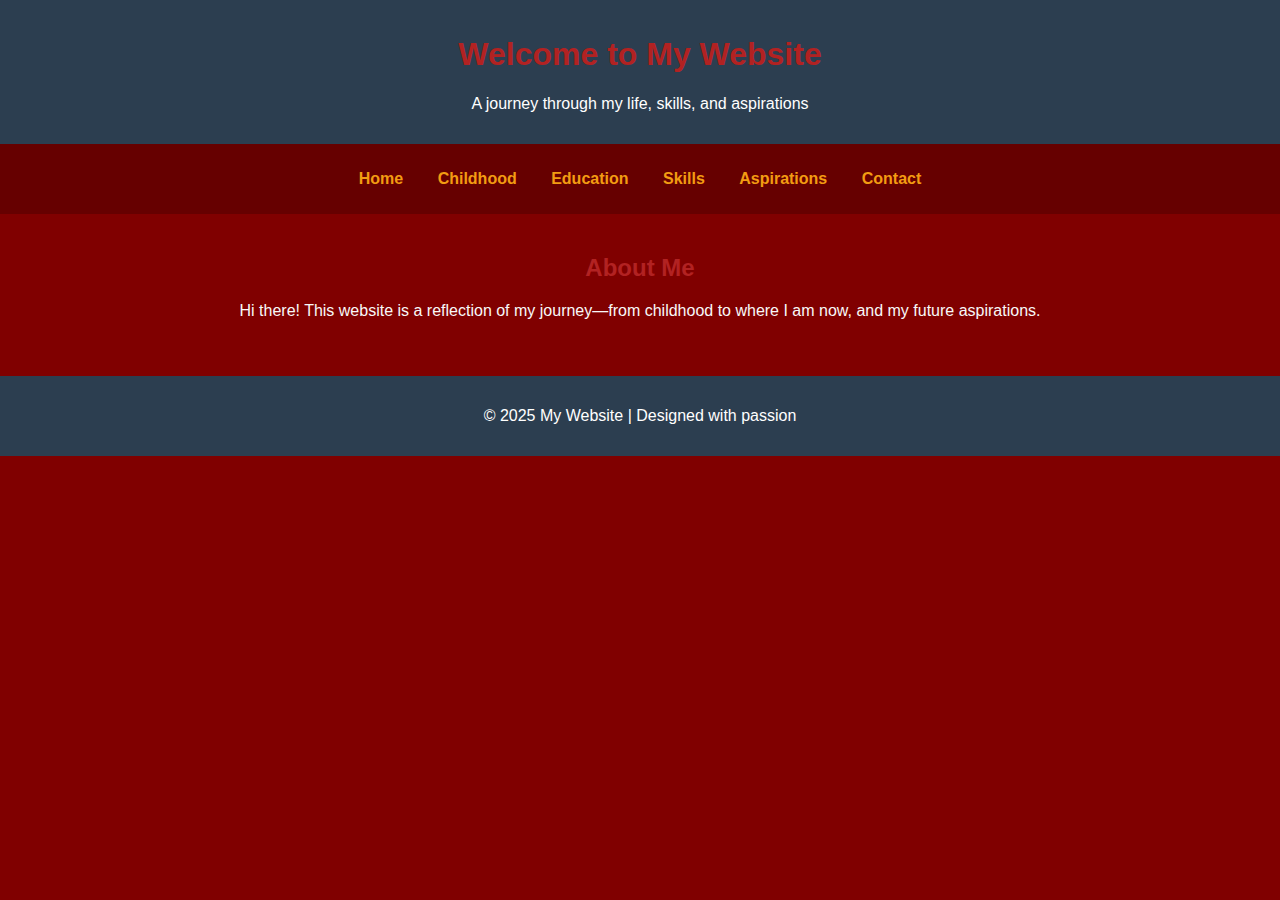
<file: index.html>
<!DOCTYPE html>
<html lang="en">
<head>
    <meta charset="UTF-8">
    <meta name="viewport" content="width=device-width, initial-scale=1.0">
    <title>My Website</title>
    <link rel="stylesheet" href="style.css"> <!-- Link to CSS -->
</head>
<body>

    <header>
        <h1>Welcome to My Website</h1>
        <p>A journey through my life, skills, and aspirations</p>
    </header>

    <nav>
        <ul>
            <li><a href="index.html">Home</a></li>
            <li><a href="childhood.html">Childhood</a></li>
            <li><a href="education.html">Education</a></li>
            <li><a href="skills.html">Skills</a></li>
            <li><a href="aspirations.html">Aspirations</a></li>
            <li><a href="contact.html">Contact</a></li>
        </ul>
    </nav>

    <main>
        <section>
            <h2>About Me</h2>
            <p>Hi there! This website is a reflection of my journey—from childhood to where I am now, and my future aspirations.</p>
        </section>
    </main>

    <footer>
        <p>© 2025 My Website | Designed with passion</p>
    </footer>

    <script src="script.js"></script> <!-- Link to JavaScript -->
</body>
</html>
</file>
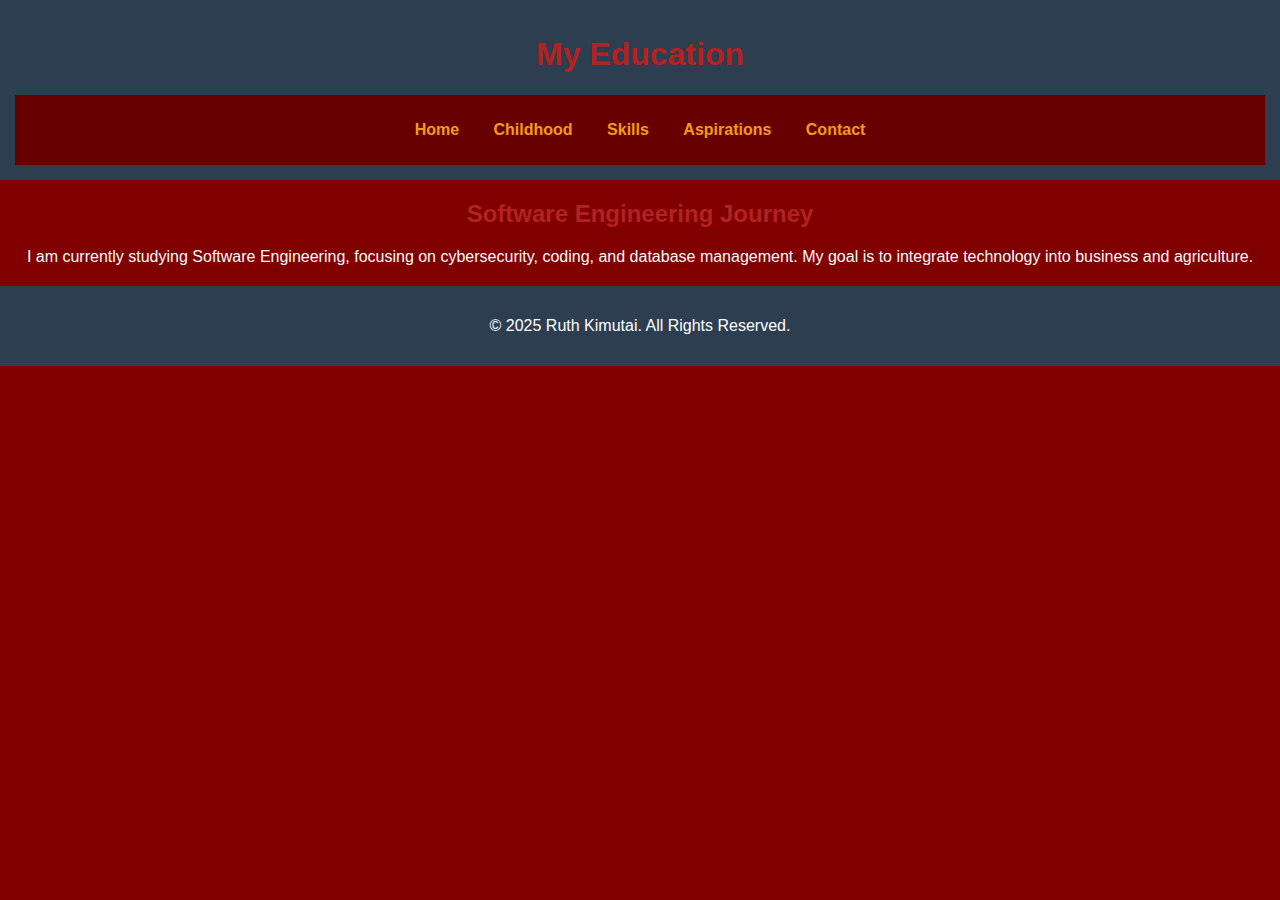
<file: education (1).html>
<!DOCTYPE html>
<html lang="en">
<head>
    <meta charset="UTF-8">
    <meta name="viewport" content="width=device-width, initial-scale=1.0">
    <title>Education - Ruth Kimutai</title>
    <link rel="stylesheet" href="style.css">
</head>
<body>
    <header>
        <h1>My Education</h1>
        <nav>
            <ul>
                <li><a href="index.html">Home</a></li>
                <li><a href="childhood.html">Childhood</a></li>
                <li><a href="skills.html">Skills</a></li>
                <li><a href="aspirations.html">Aspirations</a></li>
                <li><a href="contact.html">Contact</a></li>
            </ul>
        </nav>
    </header>

    <section>
        <h2>Software Engineering Journey</h2>
        <p>I am currently studying Software Engineering, focusing on cybersecurity, coding, and database management. My goal is to integrate technology into business and agriculture.</p>
    </section>

    <footer>
        <p>&copy; 2025 Ruth Kimutai. All Rights Reserved.</p>
    </footer>
</body>
</html>
</file>
<file: style.css>
body {
    font-family: Arial, sans-serif;
    margin: 0;
    padding: 0;
    background-color: #f5f5f5; /* Light Gray */
    color: #333333; /* Dark Gray */
    text-align: center;
}

header {
    background-color: #2c3e50; /* Dark Blue */
    color: white;
    padding: 15px;
}

nav ul {
    list-style: none;
    padding: 0;
}

nav ul li {
    display: inline;
    margin: 0 15px;
}

nav ul li a {
    color: #f39c12; /* Warm Orange */
    text-decoration: none;
    font-weight: bold;
    transition: color 0.3s ease-in-out;
}

nav ul li a:hover {
    color: #e67e22; /* Darker Orange */
}

main {
    padding: 20px;
}

footer {
    margin-top: 20px;
    padding: 15px;
    background: #2c3e50; /* Dark Blue */
    color: white;
}
/* Change background color */
body {
    background-color: #800000; /* Wine Maroon */
    color: #f8f8f8; /* Light text for contrast */
    font-family: Arial, sans-serif;
}

/* Style headings */
h1, h2, h3 {
    color: #b22222; /* Darker shade of maroon for headings */
}

/* Navigation bar */
nav {
    background-color: #660000; /* Dark wine maroon */
    padding: 10px;
}

/* Buttons */
button {
    background-color: #b22222; /* Maroon shade */
    color: white;
    border: none;
    padding: 10px 15px;
    cursor: pointer;
}

button:hover {
    background-color: #990000; /* Slightly lighter maroon */
}
/* Aspirations Section - Blue Theme */
#aspirations {
    background-color: #0047AB; /* Royal Blue */
    color: #f8f8f8; /* Light text for readability */
    padding: 20px;
    border-radius: 10px;
}

/* Headings */
#aspirations h2 {
    color: #87CEEB; /* Sky Blue */
}

/* Buttons */
#aspirations button {
    background-color: #1E90FF; /* Dodger Blue */
    color: white;
    border: none;
    padding: 10px 15px;
    cursor: pointer;
}

#aspirations button:hover {
    background-color: #4682B4; /* Steel Blue */
}
/* Aspirations Section - Blue Theme with Background */
#aspirations {
    background: url('coffee-tech.jpg') no-repeat center center/cover;
    color: white;
    padding: 50px;
    text-align: center;
    border-radius: 10px;
}

/* Add a semi-transparent overlay for better text readability */
#aspirations::before {
    content: "";
    position: absolute;
    top: 0;
    left: 0;
    width: 100%;
    height: 100%;
    background: rgba(0, 0, 0, 0.5); /* Dark overlay */
    z-index: 0;
}

#aspirations h2, #aspirations p, #aspirations button {
    position: relative;
    z-index: 1;
}

/* Button Styling */
#aspirations button {
    background-color: #1E90FF; /* Dodger Blue */
    color: white;
    border: none;
    padding: 10px 20px;
    font-size: 16px;
    cursor: pointer;
    border-radius: 5px;
}

#aspirations button:hover {
    background-color: #4682B4; /* Steel Blue */
}
</file>
